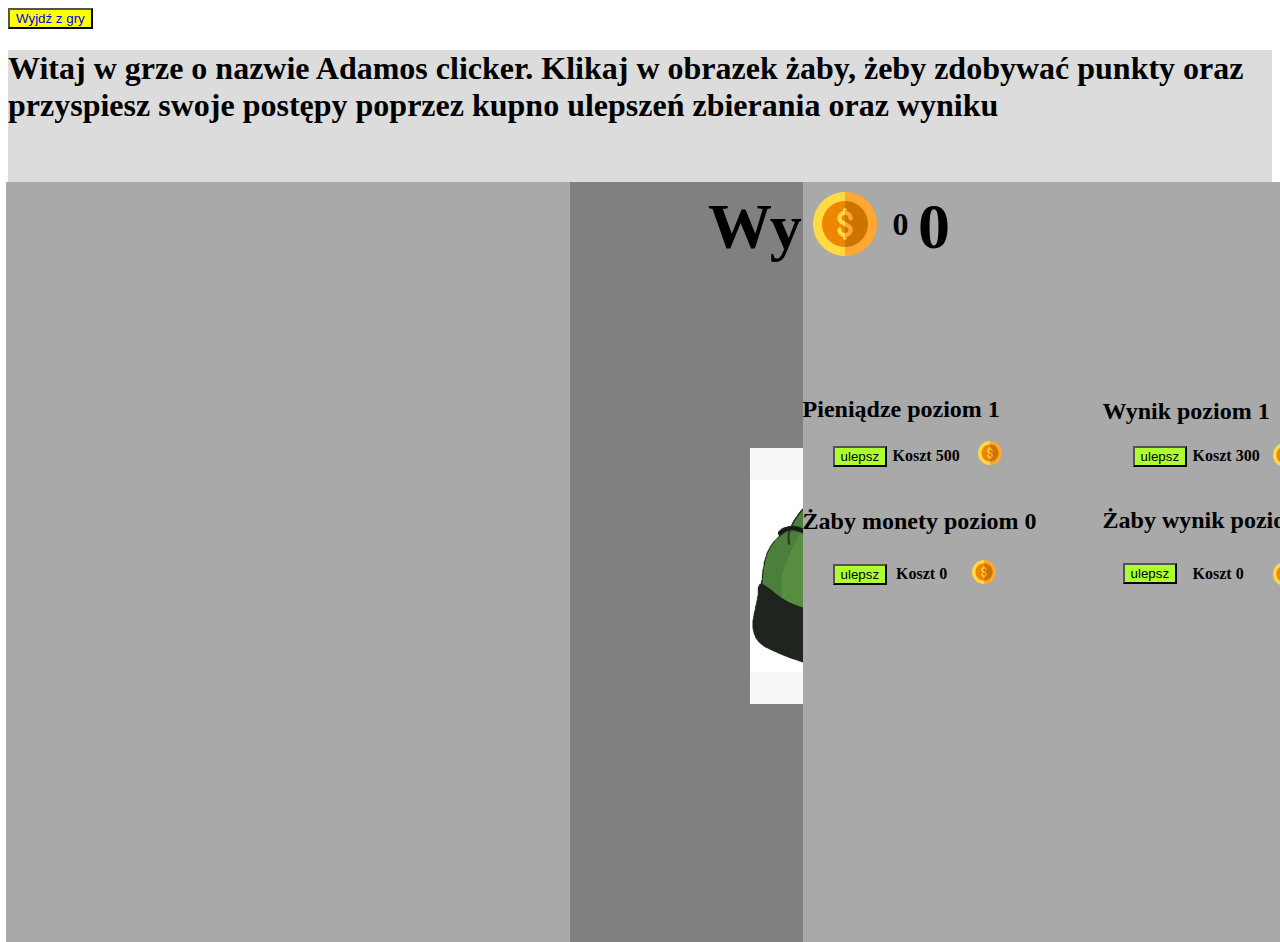
<file: Pages/gra.html>
<!DOCTYPE html>
<html lang="en">
<head>
    <meta charset="UTF-8">
    <meta http-equiv="X-UA-Compatible" content="IE=edge">
    <meta name="viewport" content="width=device-width, initial-scale=1.0">
    <title>Adamos clicker</title>
    <link rel="stylesheet" href="../css/styleGra.css">
    <script src="../script/scriptGra.js"></script>
</head>
<body onload="">
    <button class="return" ><a id="return" href="../index.html">Wyjdź z gry</a></button>
    <header>
        <h1>Witaj w grze o nazwie Adamos clicker. Klikaj w obrazek żaby, żeby zdobywać punkty oraz przyspiesz swoje postępy poprzez kupno ulepszeń zbierania oraz wyniku</h1><br><br>

    </header>
    <div id="container">


        <div id="achievements">
            
        </div>


        <div id="game">
            <h2 id="scoreSign">Wynik:</h2>
            <h1 id="score">0</h1>
            <img id="clicker" onclick="clickBtn()" src="../img/pepe ez.jpg">
            
        </div>
    
        <div id="shop">
            <img class="coin" src="../img/coin.png" alt="moneta">
            <h1 id="money">0</h1><br><br>
            
            <h2 id="uPoziomMoney">Pieniądze poziom 1</h2>
            <button class="uZabaMoney" onclick="uZabaMoney()">ulepsz</button>
            <b class="kosztMoney" id="ulvlMoney">Koszt 500</b><img class="uCoin1" src="../img/coin.png" alt="moneta">
            
            <h2 id="uPoziomScore">Wynik poziom 1</h2>
            <button class="uZabaScore" onclick="uZabaScore()">ulepsz</button>
            <b class="kosztScore" id="ulvlScore">Koszt 300</b><img class="uCoin2" src="../img/coin.png" alt="moneta"><br><br>
            
            <h2 id="lvlZabyMoney">Żaby monety poziom 0</h2>
            <button class="uZabyMoneyP" onclick="uZabyMoney()">ulepsz</button>
            <b class="" id="kosztZabyMoney">Koszt 0</b><img class="uCoin3" src="../img/coin.png" alt="moneta">

            <h2 id="lvlZabyScore">Żaby wynik poziom 0</h2>
            <button class="uZabyScoreP" onclick="uZabyScore()">ulepsz</button>
            <b class="" id="kosztZabyScore">Koszt 0</b><img class="uCoin4" src="../img/coin.png" alt="moneta">
        </div>

    </div>
  
   
       
    
</body>
</html>
</file>
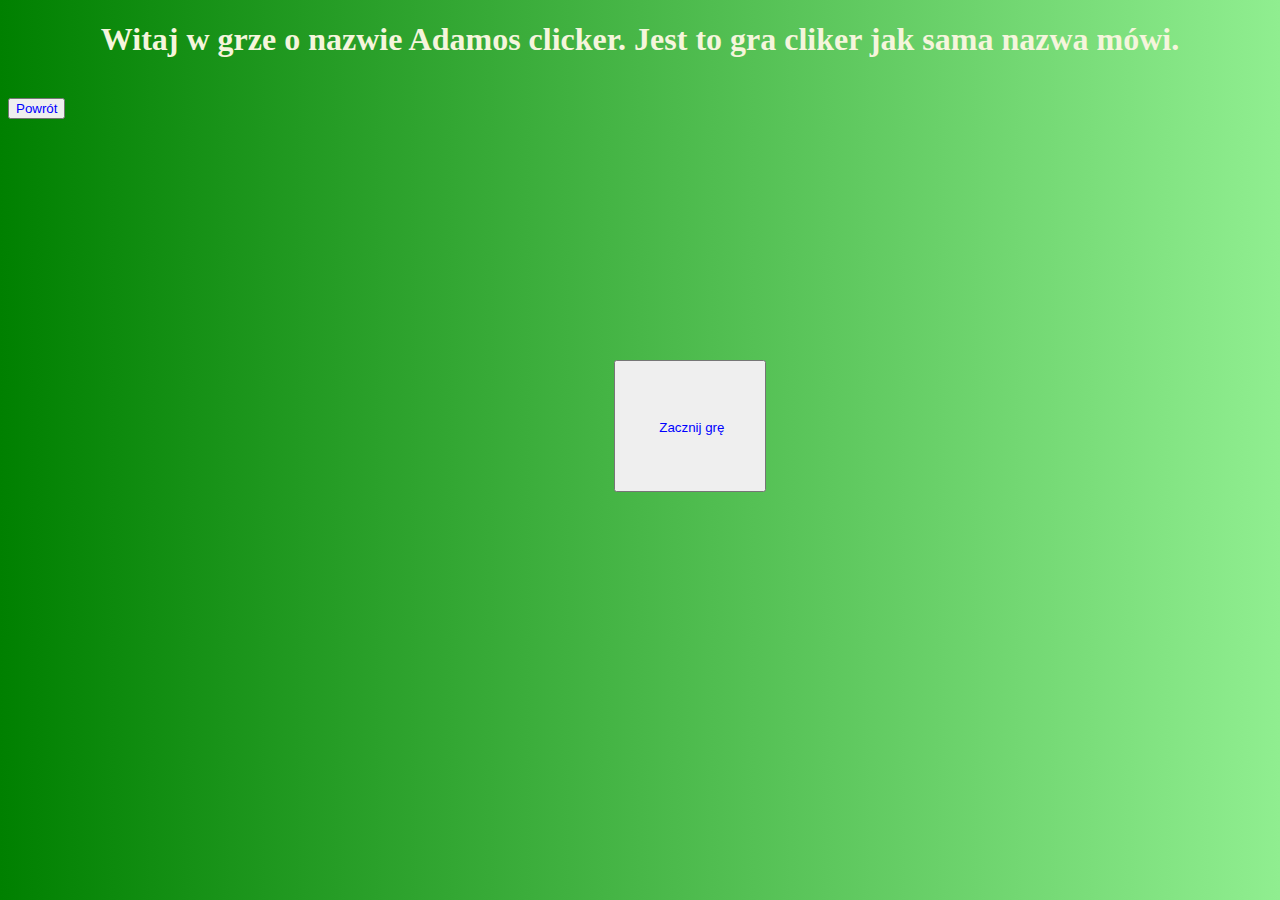
<file: Pages/graWstep.html>
<!DOCTYPE html>
<html lang="en">
<head>
    <meta charset="UTF-8">
    <meta http-equiv="X-UA-Compatible" content="IE=edge">
    <meta name="viewport" content="width=device-width, initial-scale=1.0">
    <title>Adamos clicker Wstęp</title>
    <link rel="stylesheet" href="../css/styleWstep.css">
    
</head>
<body>
    <div>
         <h1 class="Przywitanie">
            Witaj w grze o nazwie Adamos clicker. Jest to gra cliker jak sama nazwa mówi.
         </h1>
         <br>
         <a class="mainButton" href="../Pages/gra.html">
         <button>
            <a class=przycisk href="gra.html">Zacznij grę</a>
        </button>
    </a>
    </div>
   <button><a class="przycisk2" href="../index.html">Powrót</a></button>
</body>
</html>
</file>
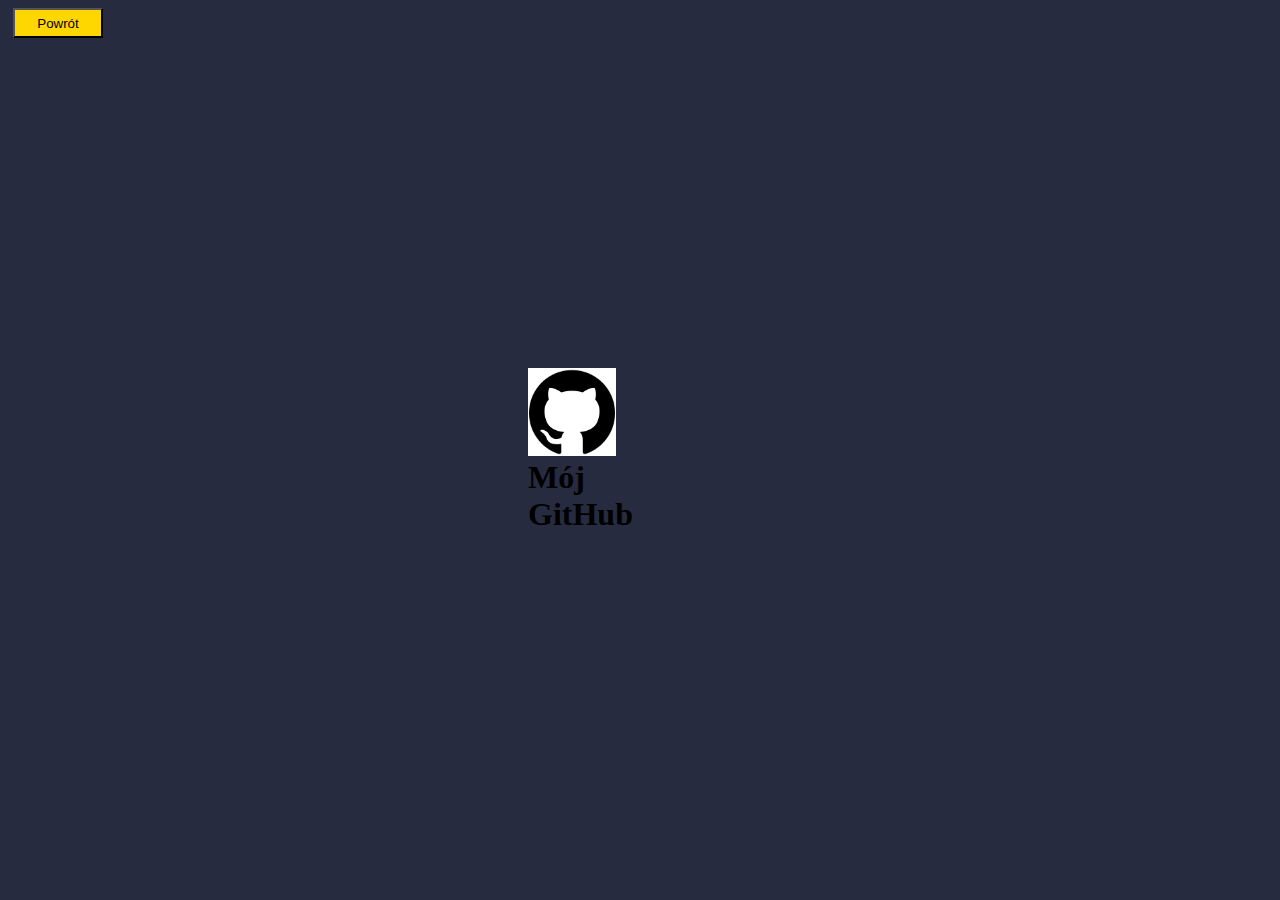
<file: Pages/wizytowki.html>
<!DOCTYPE html>
<html lang="en">
<head>
    <meta charset="UTF-8">
    <meta http-equiv="X-UA-Compatible" content="IE=edge">
    <meta name="viewport" content="width=device-width, initial-scale=1.0">
    <title>Wizytówki</title>
    <link rel="stylesheet" href="../css/style2.css">

</head>
<body>
    <div>
        <h1 class="gitZnacznik">Mój GitHub</h1>
        <a href="https://github.com/adam0s707/adam0s707" class="github"><img src="../img/github.png"></a>
    </div>
    <a class="powrot" href="../index.html">
        <button>Powrót</button>
    </a>
    
    
       
    
    
    
    
</body>
</html>
</file>
<file: css/styleGra.css>
body{
    background-image:url(https://wallpaperaccess.com/full/429863.jpg);

}
#return{
    text-decoration:none;
    
}
.return{
    background:yellow;
}
#clicker{
    position:absolute;
    width:220px;
    height:256px;
    left:30%;
    top:35%;
}
#score{
    position:absolute;
    left:58%;
    font-size:64px;
    top:-35px;
    color:black;
    z-index:3;
    
}
.amount{
    color:white;
}
#scoreSign{
    position:absolute;
    left:23%;
    top:-45px;
    font-size:64px;
    color:black;
}
#container{
    width:1500px;
    height:750px;
    
}
#game{
    position:absolute;
    left:570px;
    width:600px;
    height:760px;
    background-color:gray;

    
}
header{
    width:100%;
    background-color:gainsboro;
}
#shop{
    position:absolute;
    left:62.7%;
    background-color:darkgray;
    width:687px;
    height:760px;
}
#achievements{
    position: absolute;
    left:0.45%;
    background-color:darkgray;
    width:600px;
    height:760px;
}
.coin{
    padding-top:10px;
    padding-left:10px;
    width:64px;
}
#money{
    position: relative;
    left:90px;
    top:-75px;
    
    
}
.uCoin1{
    width:24px;
    position:absolute;
    left:175px;
    top:259px;


}
.kosztMoney{
    position: absolute;
    top:265px;
    left:90px;
    height:auto;
}
.uZabaMoney{
    background-color:greenyellow;
    position:absolute;
    left:30px;
    top:264px;
}
.uCoin2{
    width:24px;
    position:relative;
    left:470px;
}
.uZabaScore{
    background-color:greenyellow;
    position:absolute;
    left:330px;
    top:264px;
}
.kosztScore {
    position: absolute;
    top:265px;
    left:390px;
    height:auto;
}
#uPoziomScore{
    position:absolute;
    left:300px;
    top:196px;
}
.uCoin3{
    width:24px;
    position:relative;
    left:60px;
    top:5px;
}
.uZabyMoneyP{
    background-color:greenyellow;
    position:relative;
    left:30px;

}
#kosztZabyMoney{
    position:relative;
    left:35px;
    height:auto;
    width: auto;
}
.uZabyScoreP{
    background-color:greenyellow;
    position:absolute;
    left:320px;
    top:381px;
}
.uCoin4{
    width:24px;
    position:absolute;
    left:470px;
    top:380px;

}
#lvlZabyScore{
    position:absolute;
    left:300px;
    top:305px;
}
#kosztZabyScore{
    position: absolute;
    top:383px;
    left:390px;
    height:auto;
    width: auto;
}
</file>
<file: css/styleWstep.css>
body{
    background:linear-gradient( to right,green,lightgreen)
}
.przycisk{
    text-decoration:none;
    color:blue;
    position:absolute;
    left:1%;
    top:45%;
    width:100%;
    height:51%;
        
}
div h1{
    display:flex;
    justify-content: center;
    color:beige;
}
div button{
    position:absolute;
    left:48%;
    width:152px;
    top:40%;
    height:132px;
    
    
}
button a{
    width:100%;
    height:100%;
    display:inline-block;
    
    
}
.przycisk2{
    text-decoration: none;
    color:blue;
}
.mainButton{
    position:absolute;
    left:1%;
    top:1%;
    
}
</file>
<file: css/style2.css>
body{
    background-color:#272B3F;;
    position:relative;
    background-image: url(https://cdn.dribbble.com/users/1637204/screenshots/12203854/logo_mockup_on_paper_139_4x.jpg);
    
    
    
    
}
a{
    text-decoration:none;
    position:absolute;
    
}
a img{
    background:white;
    width:86px;
    position:absolute;
    left:520px;
    top:360px;
}
img{
    padding: 1px;
}
.gitZnacznik{
    position:absolute;
    left:520px;
    top:430px;
    width:86px;
    
}
a button{
    position:absolute;
    left:5px;
    
    background-color:gold;
    cursor:pointer;
    width:90px;
    height:30px;
    
}
</file>
